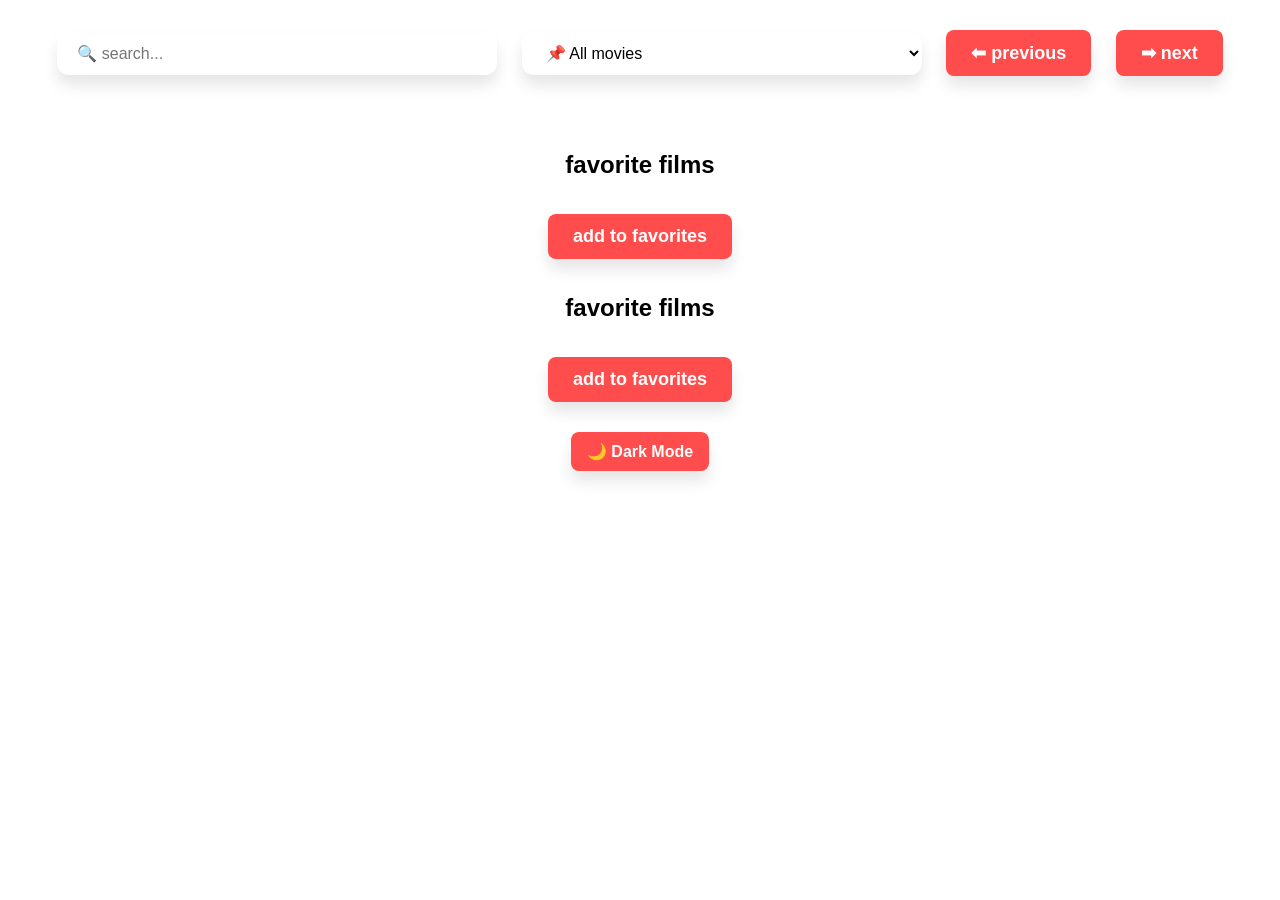
<file: index.html>
<!DOCTYPE html>
<html lang="en">
  <head>
    <meta charset="UTF-8" />
    <meta name="viewport" content="width=device-width, initial-scale=1.0" />
    <title>films</title>
    <link rel="stylesheet" href="css/style.css" />
  </head>
  <body>
    <input type="text" id="searchInput" placeholder="🔍 search..." />
    <select id="filter">
      <option value="">📌 All movies</option>
    </select>
    <button id="prevPage">⬅ previous</button>
    <button id="nextPage">➡ next</button>
    <div id="movies"></div>
    <div id="products">
      <div class="product"></div>
    </div>
    <h2>favorite films</h2>
    <button onclick="addFavoriteMovie('Interstellar')">add to favorites</button>
    <ul id="favoritesList"></ul>
    <div>
      <h2>favorite films</h2>
      <ul id="favoritesList"></ul>
      <button onclick="addFavoriteMovie('Interstellar')">
        add to favorites
      </button>
      <div>
        <button id="darkModeButton">🌙 Dark Mode</button>
      </div>
    </div>
    <script src="js/main.js" type="module"></script>
  </body>
</html>
</file>
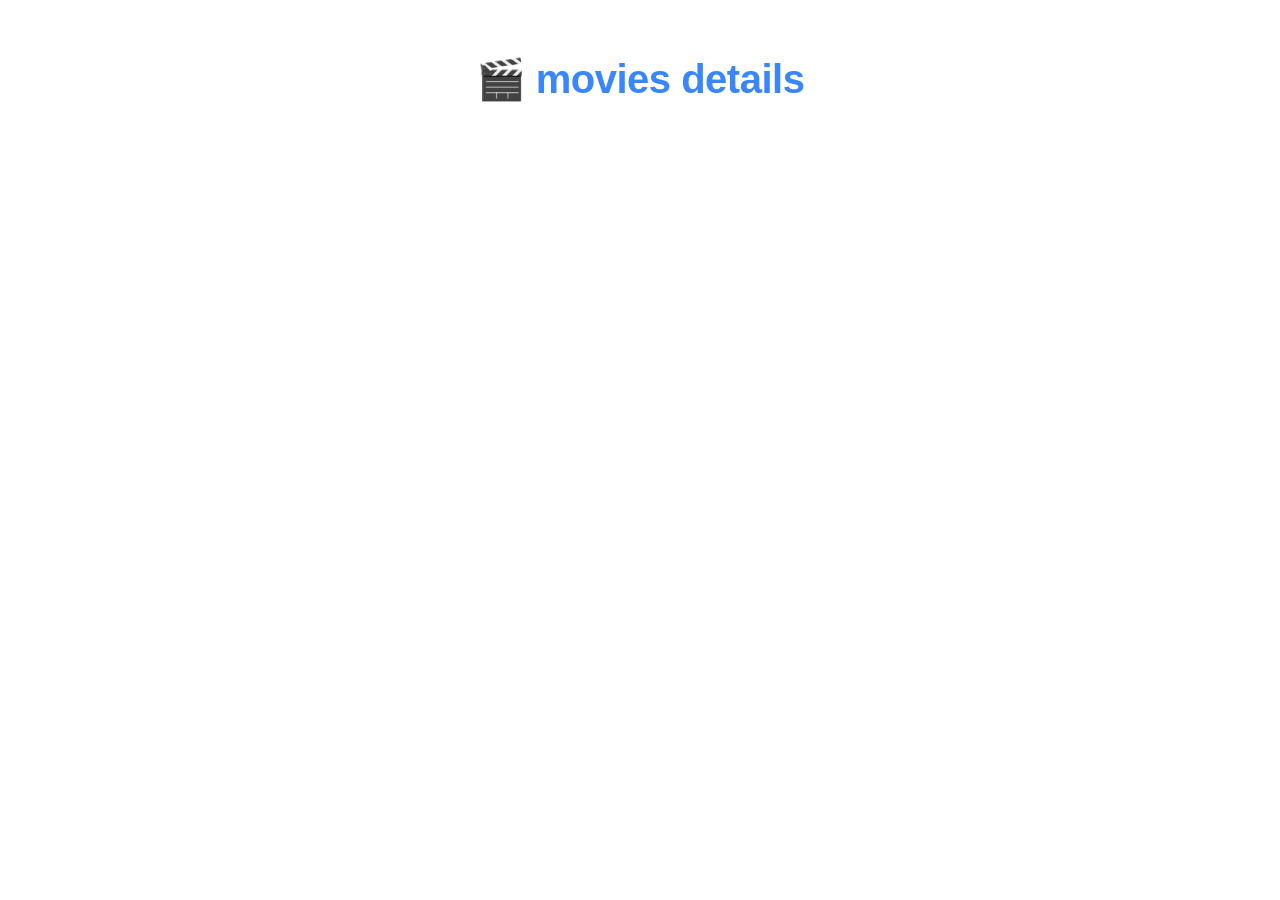
<file: movie-details.html>
<!DOCTYPE html>
<html lang="en">
  <head>
    <meta charset="UTF-8" />
    <meta name="viewport" content="width=device-width, initial-scale=1.0" />
    <title>details</title>
    <link rel="stylesheet" href="css/style.css" />
  </head>
  <body>
    <h1>🎬 movies details</h1>
    <div id="movie-details"></div>
    <script src="js/movie-details.js"></script>
  </body>
</html>
</file>
<file: css/style.css>
:root {
  --primary-color: #3a86ff;
  --secondary-color: #ff006e;
  --accent-color: #8338ec;
  --success-color: #38b000;
  --background-light: #f8f9fa;
  --background-dark: #121212;
  --card-light: #ffffff;
  --card-dark: #1e1e1e;
  --text-light: #333333;
  --text-dark: #f1f1f1;
  --border-radius: 12px;
  --shadow-light: 0 10px 15px rgba(0, 0, 0, 0.1);
  --shadow-dark: 0 10px 15px rgba(0, 0, 0, 0.3);
  --transition: all 0.3s cubic-bezier(0.25, 0.8, 0.25, 1);
}

body {
  font-family: "Segoe UI", Roboto, "Helvetica Neue", Arial, sans-serif;
  max-width: 1400px;
  margin: 0 auto;
  padding: 20px;
  text-align: center;
  background-color: var(--background-light);
  color: var(--text-light);
  transition: var(--transition);
  line-height: 1.6;
}

h1 {
  color: var(--primary-color);
  font-size: 2.5rem;
  margin-bottom: 1.5rem;
  font-weight: 700;
  letter-spacing: -0.5px;
}

#searchInput,
#filter,
button {
  margin: 10px;
  padding: 12px 20px;
  font-size: 16px;
  border: none;
  border-radius: var(--border-radius);
  box-shadow: var(--shadow-light);
  transition: var(--transition);
}

#searchInput,
#filter {
  width: calc(100% - 40px);
  max-width: 400px;
  background-color: var(--card-light);
}

#searchInput:focus,
#filter:focus {
  outline: none;
  box-shadow: 0 0 0 3px rgba(58, 134, 255, 0.3);
}

button {
  background-color: var(--primary-color);
  color: white;
  cursor: pointer;
  font-weight: 600;
  border: none;
}

button:hover {
  background-color: #2563eb;
  transform: translateY(-2px);
}

#movies {
  display: grid;
  grid-template-columns: repeat(auto-fill, minmax(280px, 1fr));
  gap: 30px;
  padding: 20px 10px;
}

.movie-card {
  position: relative;
  border: none;
  border-radius: var(--border-radius);
  overflow: hidden;
  background: var(--card-light);
  box-shadow: var(--shadow-light);
  transition: var(--transition);
  height: 100%;
  display: flex;
  flex-direction: column;
}

.movie-card:hover {
  transform: translateY(-10px);
  box-shadow: 0 15px 30px rgba(0, 0, 0, 0.15);
}

.movie-image {
  width: 100%;
  height: 380px;
  object-fit: cover;
  border-top-left-radius: var(--border-radius);
  border-top-right-radius: var(--border-radius);
}

.movie-info {
  padding: 20px;
  display: flex;
  flex-direction: column;
  flex-grow: 1;
}

.movie-info h2 {
  margin-top: 0;
  font-size: 1.3rem;
  color: var(--primary-color);
  font-weight: 700;
  line-height: 1.3;
}

.movie-description {
  margin: 10px 0;
  color: #666;
  font-size: 0.95rem;
  flex-grow: 1;
}

.movie-details {
  display: flex;
  justify-content: space-between;
  align-items: center;
  margin: 15px 0;
  font-size: 0.9rem;
}

.movie-rating {
  font-weight: bold;
  color: var(--accent-color);
  background: rgba(131, 56, 236, 0.1);
  padding: 5px 10px;
  border-radius: 20px;
}

.movie-button {
  width: 100%;
  padding: 12px;
  background-color: var(--success-color);
  color: white;
  border: none;
  border-radius: var(--border-radius);
  cursor: pointer;
  font-weight: 600;
  transition: var(--transition);
}

.movie-button:hover {
  background-color: #2d9200;
}

.dark-mode {
  background-color: var(--background-dark);
  color: var(--text-dark);
}

.dark-mode h1 {
  color: #60a5fa;
}

.dark-mode .movie-card {
  background-color: var(--card-dark);
  box-shadow: var(--shadow-dark);
}

.dark-mode .movie-info h2 {
  color: #60a5fa;
}

.dark-mode .movie-description {
  color: #ababab;
}

.dark-mode #searchInput,
.dark-mode #filter {
  background-color: #2a2a2a;
  color: var(--text-dark);
}

.dark-mode button {
  background-color: #4b70e2;
}

.dark-mode button:hover {
  background-color: #3d5bc7;
}

.dark-mode .movie-button {
  background-color: #2a8d00;
}

.dark-mode .movie-button:hover {
  background-color: #217100;
}

#darkModeToggle {
  position: fixed;
  top: 20px;
  right: 20px;
  width: 50px;
  height: 50px;
  border-radius: 50%;
  background-color: var(--primary-color);
  color: white;
  display: flex;
  align-items: center;
  justify-content: center;
  cursor: pointer;
  box-shadow: var(--shadow-light);
  z-index: 1000;
  padding: 0;
}

.dark-mode #darkModeToggle {
  background-color: #60a5fa;
}

@keyframes fadeIn {
  from {
    opacity: 0;
    transform: translateY(20px);
  }
  to {
    opacity: 1;
    transform: translateY(0);
  }
}

.movie-card {
  animation: fadeIn 0.5s ease-out forwards;
}

.movie-detail-container {
  max-width: 1200px;
  margin: 40px auto;
  padding: 30px;
  background-color: var(--card-light);
  border-radius: var(--border-radius);
  box-shadow: var(--shadow-light);
  display: grid;
  grid-template-columns: 350px 1fr;
  gap: 40px;
  transition: var(--transition);
}

.dark-mode .movie-detail-container {
  background-color: var(--card-dark);
  box-shadow: var(--shadow-dark);
}

.movie-detail-poster {
  width: 100%;
  height: auto;
  border-radius: var(--border-radius);
  box-shadow: var(--shadow-light);
  object-fit: cover;
  transition: var(--transition);
}

.dark-mode .movie-detail-poster {
  box-shadow: var(--shadow-dark);
}

.movie-detail-info {
  text-align: left;
  display: flex;
  flex-direction: column;
}

.movie-detail-title {
  font-size: 2.5rem;
  color: var(--primary-color);
  margin-bottom: 15px;
  font-weight: 800;
  letter-spacing: -0.5px;
  line-height: 1.2;
}

.dark-mode .movie-detail-title {
  color: #60a5fa;
}

.movie-meta {
  display: flex;
  flex-wrap: wrap;
  gap: 15px;
  margin-bottom: 25px;
}

.movie-meta-item {
  background-color: rgba(58, 134, 255, 0.1);
  color: var(--primary-color);
  padding: 8px 15px;
  border-radius: 20px;
  font-size: 0.9rem;
  font-weight: 600;
  display: flex;
  align-items: center;
  gap: 5px;
}

.dark-mode .movie-meta-item {
  background-color: rgba(96, 165, 250, 0.15);
  color: #60a5fa;
}

.movie-rating {
  background-color: rgba(131, 56, 236, 0.1);
  color: var(--accent-color);
}

.dark-mode .movie-rating {
  background-color: rgba(131, 56, 236, 0.2);
}

.movie-description-full {
  line-height: 1.8;
  margin: 20px 0;
  font-size: 1.1rem;
  color: var(--text-light);
}

.dark-mode .movie-description-full {
  color: var(--text-dark);
}

.movie-detail-section {
  margin: 30px 0;
}

.section-title {
  font-size: 1.5rem;
  color: var(--primary-color);
  margin-bottom: 15px;
  font-weight: 700;
}

.dark-mode .section-title {
  color: #60a5fa;
}

.cast-list {
  display: grid;
  grid-template-columns: repeat(auto-fill, minmax(150px, 1fr));
  gap: 20px;
  margin-top: 20px;
}

.cast-item {
  background-color: var(--background-light);
  border-radius: var(--border-radius);
  overflow: hidden;
  box-shadow: var(--shadow-light);
  transition: var(--transition);
}

.dark-mode .cast-item {
  background-color: #2a2a2a;
  box-shadow: var(--shadow-dark);
}

.cast-item:hover {
  transform: translateY(-5px);
}

.cast-photo {
  width: 100%;
  height: 180px;
  object-fit: cover;
}

.cast-name {
  padding: 10px;
  font-weight: 600;
  font-size: 0.9rem;
}

.cast-character {
  padding: 0 10px 10px;
  font-size: 0.8rem;
  color: #666;
}

.dark-mode .cast-character {
  color: #aaa;
}

.trailer-container {
  margin: 30px 0;
  position: relative;
  padding-bottom: 56.25%; /* 16:9 aspect ratio */
  height: 0;
  overflow: hidden;
  border-radius: var(--border-radius);
  box-shadow: var(--shadow-light);
}

.dark-mode .trailer-container {
  box-shadow: var(--shadow-dark);
}

.trailer-container iframe {
  position: absolute;
  top: 0;
  left: 0;
  width: 100%;
  height: 100%;
  border: 0;
}

.back-button {
  display: inline-block;
  margin: 20px 0;
  padding: 12px 25px;
  background-color: var(--primary-color);
  color: white;
  border-radius: var(--border-radius);
  text-decoration: none;
  font-weight: 600;
  transition: var(--transition);
}

.back-button:hover {
  background-color: #2563eb;
  transform: translateY(-2px);
}

.dark-mode .back-button {
  background-color: #4b70e2;
}

.dark-mode .back-button:hover {
  background-color: #3d5bc7;
}

.similar-movies {
  margin: 40px 0;
}

.similar-movies-container {
  display: grid;
  grid-template-columns: repeat(auto-fill, minmax(200px, 1fr));
  gap: 20px;
}

li:hover {
  transform: scale(1.05);
  box-shadow: 0 4px 10px rgba(0, 0, 0, 0.1);
}

button.remove-btn {
  background-color: #ff4d4d;
  color: white;
  padding: 8px 16px;
  border: none;
  border-radius: 5px;
  cursor: pointer;
  font-size: 14px;
}

button {
  background-color: #ff4d4d;
  color: white;
  padding: 12px 25px;
  border: none;
  border-radius: 8px;
  cursor: pointer;
  font-size: 18px;
  transition: background-color 0.3s, transform 0.2s;
  margin: 10px;
}

button:hover {
  background-color: #ff1a1a;
  transform: scale(1.1);
}

ul {
  list-style-type: none;
  padding: 0;
  margin: 0;
  display: flex;
  flex-wrap: wrap;
  gap: 15px;
}

li {
  background-color: #fff;
  border: 2px solid #ddd;
  padding: 15px;
  border-radius: 8px;
  width: 200px;
  transition: transform 0.3s, box-shadow 0.3s;
  cursor: pointer;
}

li:hover {
  transform: scale(1.05);
  box-shadow: 0 5px 15px rgba(0, 0, 0, 0.1);
}

button.remove-btn {
  background-color: #ff6666;
  color: white;
  padding: 6px 12px;
  border: none;
  border-radius: 5px;
  cursor: pointer;
  font-size: 14px;
}

button.remove-btn:hover {
  background-color: #ff3333;
}

li {
  opacity: 0;
  animation: fadeIn 0.5s forwards;
}

@keyframes fadeIn {
  to {
    opacity: 1;
  }
}

#cookieMessage {
  background-color: #fffae6;
  color: #333;
  padding: 15px;
  text-align: center;
  border-radius: 5px;
  position: fixed;
  bottom: 20px;
  left: 50%;
  transform: translateX(-50%);
  box-shadow: 0 4px 6px rgba(0, 0, 0, 0.1);
  display: none;
  z-index: 1000;
}

#cookieMessage button {
  background-color: #4caf50;
  color: white;
  padding: 8px 16px;
  border: none;
  border-radius: 3px;
  cursor: pointer;
}

#cookieMessage button:hover {
  background-color: #45a049;
}
/* Default Light Mode */
body {
  background-color: white;
  color: black;
  font-family: sans-serif;
  transition: 0.3s ease;
}

body.dark-mode {
  background-color: #121212;
  color: #f0f0f0;
}

#darkModeButton {
  margin: 20px;
  padding: 10px 16px;
  cursor: pointer;
  font-size: 16px;
}

body.dark-mode #darkModeButton {
  background-color: #333;
  color: white;
}
</file>
